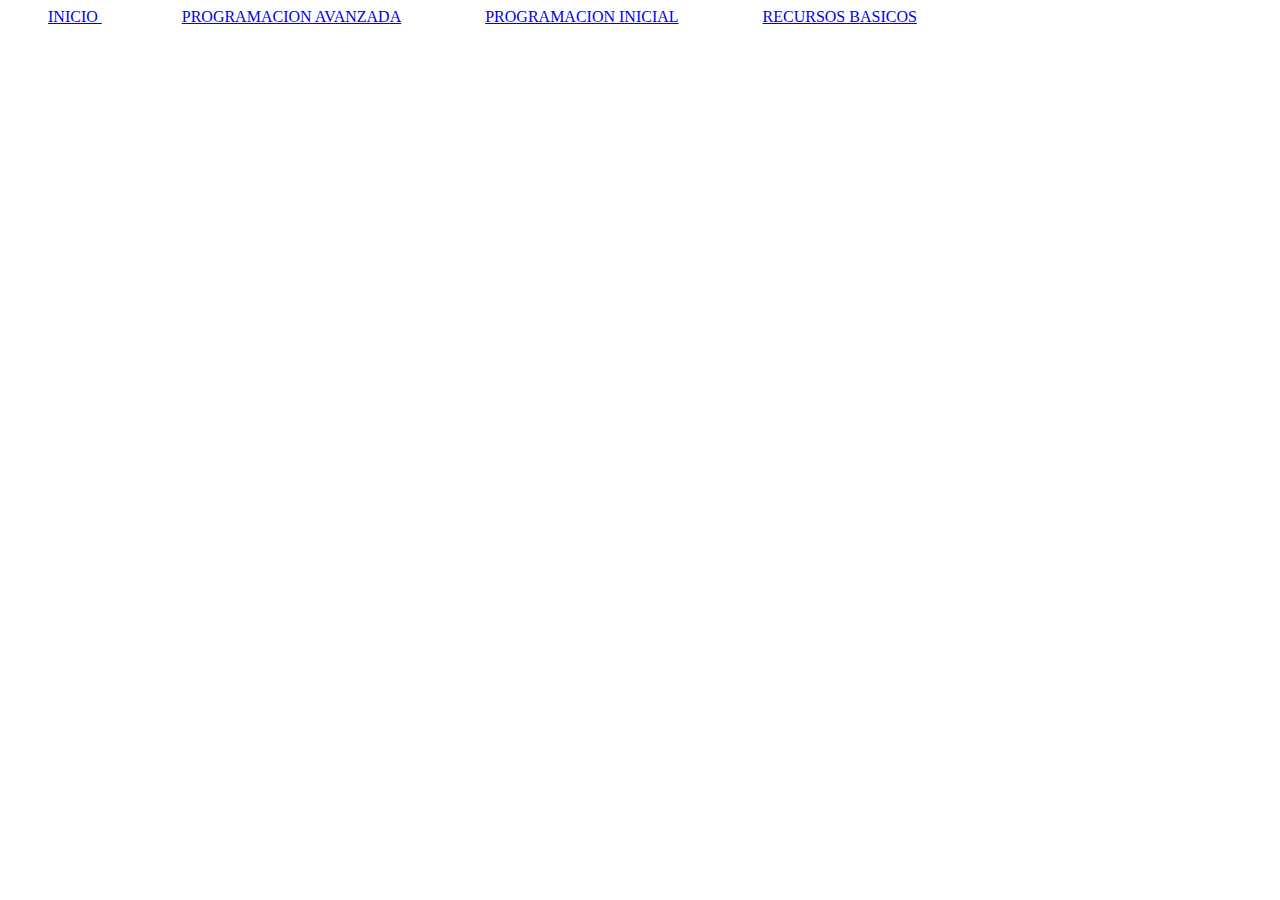
<file: Templates/barradenavegacion.html>
<!DOCTYPE html>
<html>
<style>
	#mibarra {
		margin: 0px;
		padding: 0px;
		list-style: ;
		text-transform: uppercase;
		color: white;
		background: white;
		
		



	}
	#mibarra li {
		display: inline;
		margin: 0px 40px;
		color: red;

	#mibarra li a{
		
		padding: 20px;
		display: block;
	}

	}
</style>

<body>
	<ul id="mibarra"> 
		<li> <a href="http://127.0.0.1:8000/">Inicio </a> </li>
		<li> <a href="http://127.0.0.1:8000/Programacionavanzada.html">Programacion Avanzada</a></li>
		<li> <a href="http://127.0.0.1:8000/ProgramacionInicial.html">Programacion Inicial</a></li>
		<li> <a href="http://127.0.0.1:8000/RecursosBasicos.html">Recursos Basicos</a></li>
		
		
	</ul>

</body>
</html>
</file>
